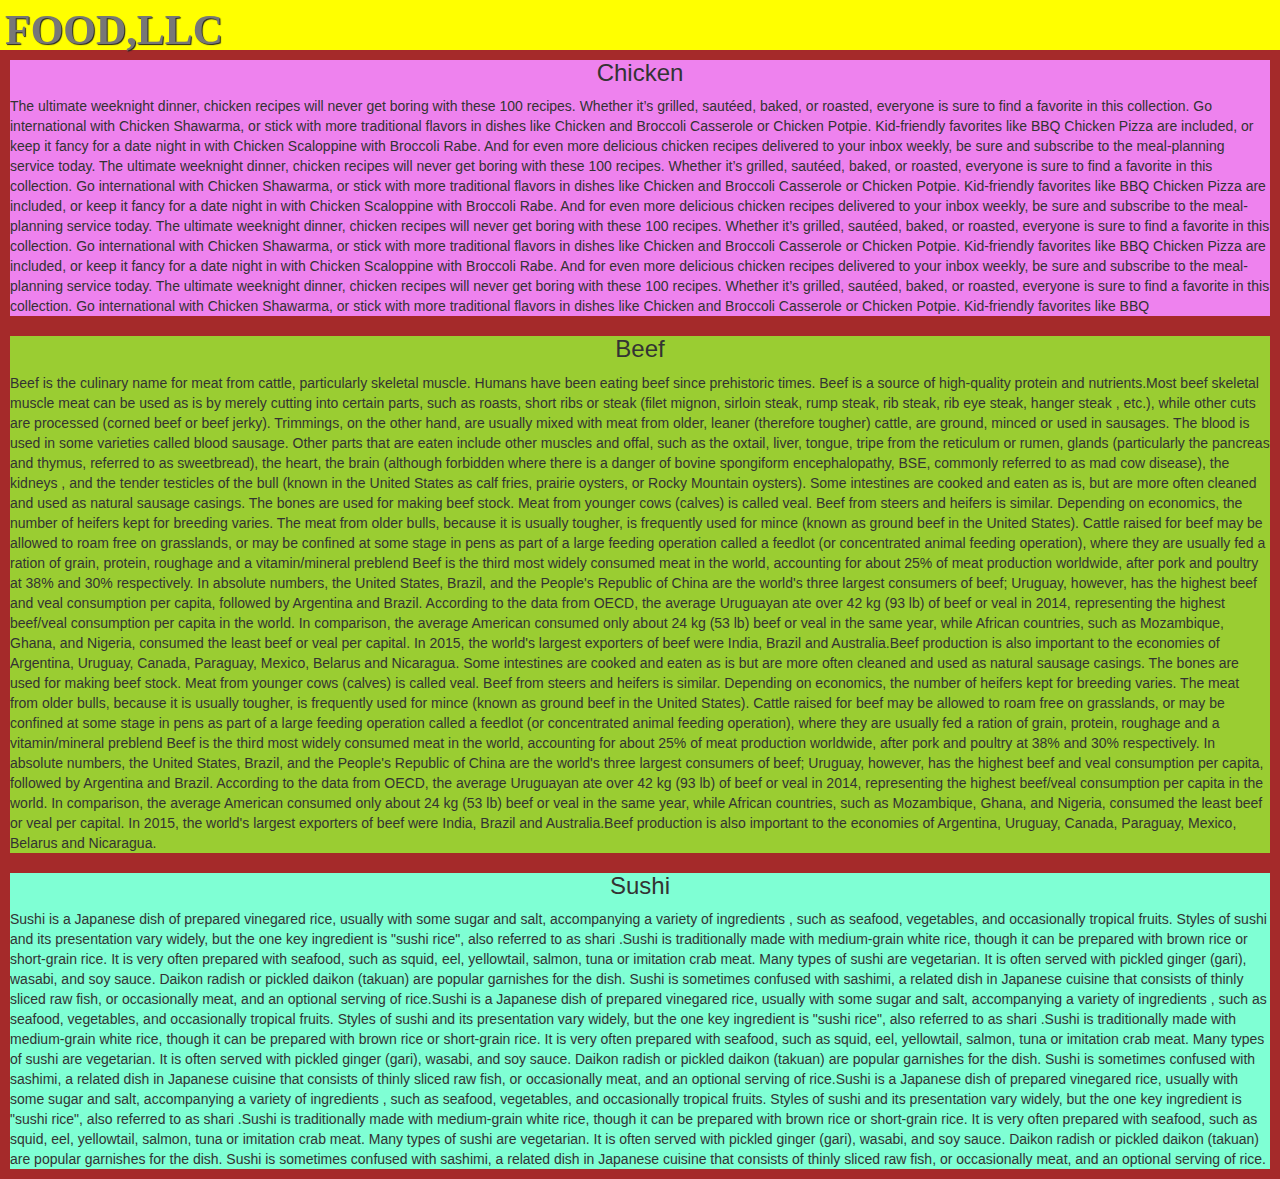
<file: index.html>
<html>
    <head>
            <meta charset="utf-8">
            <meta http-equiv="X-UA-Compatible" content="IE-edge">
            <meta name="viewport" content="width=device-width,initial-scale=1">
            <title>FOOD LLC</title>
            <!--
            <link rel="stylesheet" href="css/bootstrap.min.css">
            <link rel="stylesheet" href="css/bootstrap.css">-->
            <link rel="stylesheet"  type="text/css" href="https://maxcdn.bootstrapcdn.com/bootstrap/3.3.5/css/bootstrap.min.css">
              <link rel="stylesheet" type="text/css" href="https://maxcdn.bootstrapcdn.com/font-awesome/4.4.0/css/font-awesome.min.css">

       
            <link rel="stylesheet" href="s.css">
    </head>
    <body>
        <!--Navbar-->
        <nav class="navbar navbar-default navbar-fixed-top">
  <div class="container">
    <div class="navbar-header">
      <button type="button" class="navbar-toggle collapsed" data-toggle="collapse" data-target="#navbar1" aria-expanded="false" aria-controls="navbar">
        <span class="sr-only">Toggle navigation</span>
        <span class="icon-bar"></span>
        <span class="icon-bar"></span>
        <span class="icon-bar"></span>
      </button>
      <a class="navbar-brand" href="#">Food,LLC</a>
    </div>
    <div id="navbar1" class="collapse navbar-collapse">
      <ul class="nav navbar-nav visible-xs">
        <li><a href="#chicken">Chicken</a></li>
        <li><a href="#beef">Beef</a></li>
        <li><a href="#sushi">Sushi</a></li>
      </ul>
    </div>
  </div>
 </nav>
       <div class="container"></div>
            <p class="text-center">OUR MENU</p>
            <section id="chicken">
                <h3>Chicken</h3>
                <p>The ultimate weeknight dinner, chicken recipes will never get boring with these 100 recipes. Whether it’s grilled, sautéed,
                    baked, or roasted, everyone is sure to find a favorite in this collection. Go international with Chicken Shawarma, or stick
                    with more traditional flavors in dishes like Chicken and Broccoli Casserole or Chicken Potpie. Kid-friendly favorites like BBQ
                     Chicken Pizza are included, or keep it fancy for a date night in with Chicken Scaloppine with Broccoli Rabe. And for even more
                      delicious chicken recipes delivered to your inbox weekly, be sure and subscribe to the meal-planning service today.
                      The ultimate weeknight dinner, chicken recipes will never get boring with these 100 recipes. Whether it’s grilled, sautéed,
                      baked, or roasted, everyone is sure to find a favorite in this collection. Go international with Chicken Shawarma, or stick
                      with more traditional flavors in dishes like Chicken and Broccoli Casserole or Chicken Potpie. Kid-friendly favorites like BBQ
                      Chicken Pizza are included, or keep it fancy for a date night in with Chicken Scaloppine with Broccoli Rabe. And for even more
                      delicious chicken recipes delivered to your inbox weekly, be sure and subscribe to the meal-planning service today.
                      The ultimate weeknight dinner, chicken recipes will never get boring with these 100 recipes. Whether it’s grilled, sautéed,
                      baked, or roasted, everyone is sure to find a favorite in this collection. Go international with Chicken Shawarma, or stick
                      with more traditional flavors in dishes like Chicken and Broccoli Casserole or Chicken Potpie. Kid-friendly favorites like BBQ
                       Chicken Pizza are included, or keep it fancy for a date night in with Chicken Scaloppine with Broccoli Rabe. And for even more
                        delicious chicken recipes delivered to your inbox weekly, be sure and subscribe to the meal-planning service today.
                        The ultimate weeknight dinner, chicken recipes will never get boring with these 100 recipes. Whether it’s grilled, sautéed,
                        baked, or roasted, everyone is sure to find a favorite in this collection. Go international with Chicken Shawarma, or stick
                        with more traditional flavors in dishes like Chicken and Broccoli Casserole or Chicken Potpie. Kid-friendly favorites like BBQ
                         </p>
            </section>

            <section id="beef">
                <h3>Beef</h3>
                <p>
                    Beef is the culinary name for meat from cattle, particularly skeletal muscle. Humans have been eating beef since prehistoric times.
                     Beef is a source of high-quality protein and nutrients.Most beef skeletal muscle meat can be used as is by merely cutting into
                     certain parts, such as roasts, short ribs or steak (filet mignon, sirloin steak, rump steak, rib steak, rib eye steak, hanger steak
                     , etc.), while other cuts are processed (corned beef or beef jerky). Trimmings, on the other hand, are usually mixed with meat from
                     older, leaner (therefore tougher) cattle, are ground, minced or used in sausages. The blood is used in some varieties called
                      blood sausage. Other parts that are eaten include other muscles and offal, such as the oxtail, liver, tongue, tripe from the
                      reticulum or rumen, glands (particularly the pancreas and thymus, referred to as sweetbread), the heart, the brain (although
                      forbidden where there is a danger of bovine spongiform encephalopathy, BSE, commonly referred to as mad cow disease), the kidneys
                      , and the tender testicles of the bull (known in the United States as calf fries, prairie oysters, or Rocky Mountain oysters).
                       Some intestines are cooked and eaten as is, but are more often cleaned and used as natural sausage casings. The bones are
                       used for making beef stock. Meat from younger cows (calves) is called veal.  Beef from steers and heifers is similar.
                        Depending on economics, the number of heifers kept for breeding varies. The meat from older bulls, because it is usually tougher,
                         is frequently used for mince (known as ground beef in the United States). Cattle raised for beef may be allowed to roam free on
                         grasslands, or may be confined at some stage in pens as part of a large feeding operation called a feedlot (or concentrated
                          animal feeding operation), where they are usually fed a ration of grain, protein, roughage and a vitamin/mineral preblend
                    Beef is the third most widely consumed meat in the world, accounting for about 25% of meat production worldwide, after pork and
                    poultry at 38% and 30% respectively. In absolute numbers, the United States, Brazil, and the People's Republic of China are
                     the world's three largest consumers of beef; Uruguay, however, has the highest beef and veal consumption per capita, followed
                     by Argentina and Brazil. According to the data from OECD, the average Uruguayan ate over 42 kg (93 lb) of beef or veal in 2014,
                      representing the highest beef/veal consumption per capita in the world. In comparison, the average American consumed only about
                       24 kg (53 lb) beef or veal in the same year, while African countries, such as Mozambique, Ghana, and Nigeria, consumed the least
                        beef or veal per capital. In 2015, the world's largest exporters of beef were India, Brazil and Australia.Beef production is also
                     important to the economies of Argentina, Uruguay, Canada, Paraguay, Mexico, Belarus and Nicaragua.
                     Some intestines are cooked and eaten as is but are more often cleaned and used as natural sausage casings. The bones are
                     used for making beef stock. Meat from younger cows (calves) is called veal.  Beef from steers and heifers is similar.
                      Depending on economics, the number of heifers kept for breeding varies. The meat from older bulls, because it is usually tougher,
                       is frequently used for mince (known as ground beef in the United States). Cattle raised for beef may be allowed to roam free on
                       grasslands, or may be confined at some stage in pens as part of a large feeding operation called a feedlot (or concentrated
                        animal feeding operation), where they are usually fed a ration of grain, protein, roughage and a vitamin/mineral preblend
                  Beef is the third most widely consumed meat in the world, accounting for about 25% of meat production worldwide, after pork and
                  poultry at 38% and 30% respectively. In absolute numbers, the United States, Brazil, and the People's Republic of China are
                   the world's three largest consumers of beef; Uruguay, however, has the highest beef and veal consumption per capita, followed
                   by Argentina and Brazil. According to the data from OECD, the average Uruguayan ate over 42 kg (93 lb) of beef or veal in 2014,
                    representing the highest beef/veal consumption per capita in the world. In comparison, the average American consumed only about
                     24 kg (53 lb) beef or veal in the same year, while African countries, such as Mozambique, Ghana, and Nigeria, consumed the least
                      beef or veal per capital. In 2015, the world's largest exporters of beef were India, Brazil and Australia.Beef production is also
                   important to the economies of Argentina, Uruguay, Canada, Paraguay, Mexico, Belarus and Nicaragua.
                </p>
            </section>
            <section id="sushi">
                <h3>Sushi</h3>
            <p>
                Sushi  is a Japanese dish of prepared vinegared rice, usually with some sugar and salt, accompanying a variety of ingredients ,
                 such as seafood, vegetables, and occasionally tropical fruits. Styles of sushi and its presentation vary widely, but the one key
                  ingredient is "sushi rice", also referred to as shari .Sushi is traditionally made with medium-grain white rice, though it can
                  be prepared with brown rice or short-grain rice. It is very often prepared with seafood, such as squid, eel, yellowtail, salmon,
                   tuna or imitation crab meat. Many types of sushi are vegetarian. It is often served with pickled ginger (gari), wasabi, and
                   soy sauce. Daikon radish or pickled daikon (takuan) are popular garnishes for the dish. Sushi is sometimes confused with
                    sashimi, a related dish in Japanese cuisine that consists of thinly sliced raw fish, or occasionally meat, and an optional
                    serving of rice.Sushi  is a Japanese dish of prepared vinegared rice, usually with some sugar and salt, accompanying a variety of ingredients ,
                    such as seafood, vegetables, and occasionally tropical fruits. Styles of sushi and its presentation vary widely, but the one key
                     ingredient is "sushi rice", also referred to as shari .Sushi is traditionally made with medium-grain white rice, though it can
                     be prepared with brown rice or short-grain rice. It is very often prepared with seafood, such as squid, eel, yellowtail, salmon,
                      tuna or imitation crab meat. Many types of sushi are vegetarian. It is often served with pickled ginger (gari), wasabi, and
                      soy sauce. Daikon radish or pickled daikon (takuan) are popular garnishes for the dish. Sushi is sometimes confused with
                       sashimi, a related dish in Japanese cuisine that consists of thinly sliced raw fish, or occasionally meat, and an optional
                       serving of rice.Sushi  is a Japanese dish of prepared vinegared rice, usually with some sugar and salt, accompanying a variety of ingredients ,
                       such as seafood, vegetables, and occasionally tropical fruits. Styles of sushi and its presentation vary widely, but the one key
                        ingredient is "sushi rice", also referred to as shari .Sushi is traditionally made with medium-grain white rice, though it can
                        be prepared with brown rice or short-grain rice. It is very often prepared with seafood, such as squid, eel, yellowtail, salmon,
                         tuna or imitation crab meat. Many types of sushi are vegetarian. It is often served with pickled ginger (gari), wasabi, and
                         soy sauce. Daikon radish or pickled daikon (takuan) are popular garnishes for the dish. Sushi is sometimes confused with
                          sashimi, a related dish in Japanese cuisine that consists of thinly sliced raw fish, or occasionally meat, and an optional
                          serving of rice.
            </p>
            </section>
            </div>
            <script type="text/javascript" src="https://code.jquery.com/jquery-2.1.4.js"></script>
            <script type="text/javascript" src="https://maxcdn.bootstrapcdn.com/bootstrap/3.3.5/js/bootstrap.min.js"></script>
           
    </body>
</html>
</file>
<file: s.css>
body{
    background-color: brown;
}
/*header*/
.navbar {
background-color: yellow;
border: 0;
border-radius: 0;   
}

.container{
    padding-left: 10px;
    margin: 0;
    margin-left: 10px;
}

.navbar-toggle{
    border-color: black;
}

#navbar1 .nav{
    background-color: lightgreen;
    text-align: center;
    border-color: black;
}
.navbar-brand {
    font-family: Cambria, Cochin, Georgia, Times, 'Times New Roman', serif;
    color: #557c3e;
    font-size: 3em;
    text-transform: uppercase;
    font-weight: bold;
    text-shadow: 1px 1px 1px #222;
    margin-top: 0;
    margin-bottom: 0;
    line-height: .75;
    padding-left: 0px;
    text-align: left;
}

.navbar-brand a:hover, .navbar-brand a:focus{
    text-decoration: none;
}

.navbar-toggle{
    border-color: black;
}

.text-center{
    font-weight: bold;
    font-size: 2em;
}

#chicken{
    background-color: violet;
    margin: 10px;
}

#beef{
    background-color: yellowgreen;
    margin: 10px;
}

#sushi{
    background-color: aquamarine;
    margin: 10px;
}
#chicken>h3, #beef>h3, #sushi>h3{
    text-align: center;
}
</file>
